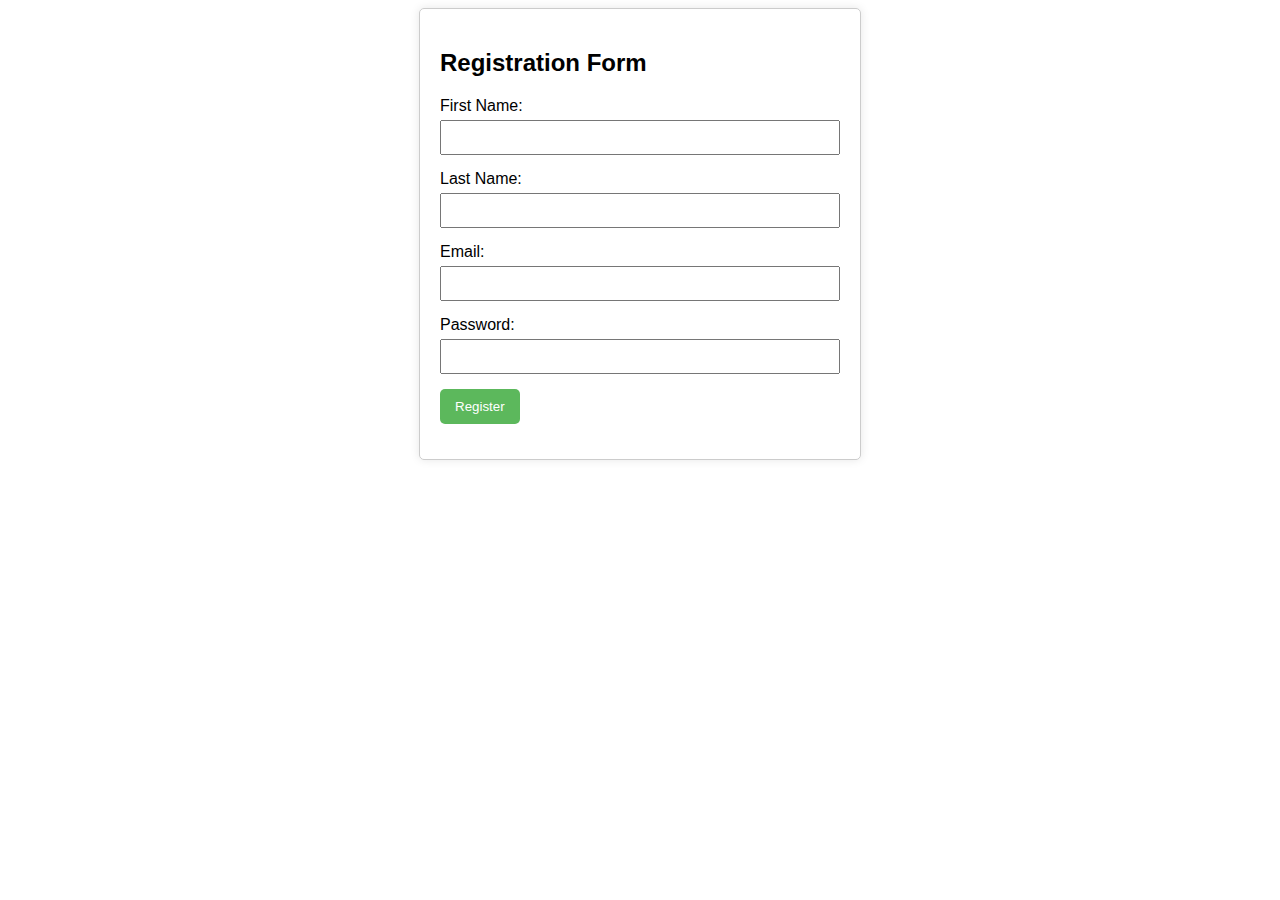
<file: index.html>
<!DOCTYPE html>
<html>

<head>
    <title>Registration Form</title>
    <link rel="stylesheet" type="text/css" href="styles.css">
</head>

<body>

    <div class="container">
        <h2>Registration Form</h2>
        <form action="/submit_registration" method="POST">
            <div class="form-group">
                <label for="firstname">First Name:</label>
                <input type="text" id="firstname" name="firstname" required>
            </div>
            <div class="form-group">
                <label for="lastname">Last Name:</label>
                <input type="text" id="lastname" name="lastname" required>
            </div>
            <div class="form-group">
                <label for="email">Email:</label>
                <input type="email" id="email" name="email" required>
            </div>
            <div class="form-group">
                <label for="password">Password:</label>
                <input type="password" id="password" name="password" required>
            </div>
            <div class="form-group">
                <button type="submit">Register</button>
            </div>
        </form>
    </div>

</body>

</html>
</file>
<file: styles.css>
body {
    font-family: Arial, sans-serif;
}

.container {
    max-width: 400px;
    margin: 0 auto;
    padding: 20px;
    border: 1px solid #ccc;
    border-radius: 5px;
    box-shadow: 0 0 10px rgba(0, 0, 0, 0.1);
}

.form-group {
    margin-bottom: 15px;
}

.form-group label {
    display: block;
    margin-bottom: 5px;
}

.form-group input {
    width: 100%;
    padding: 8px;
    box-sizing: border-box;
}

.form-group button {
    padding: 10px 15px;
    background-color: #5cb85c;
    color: white;
    border: none;
    border-radius: 5px;
    cursor: pointer;
}

.form-group button:hover {
    background-color: #4cae4c;
}
</file>
